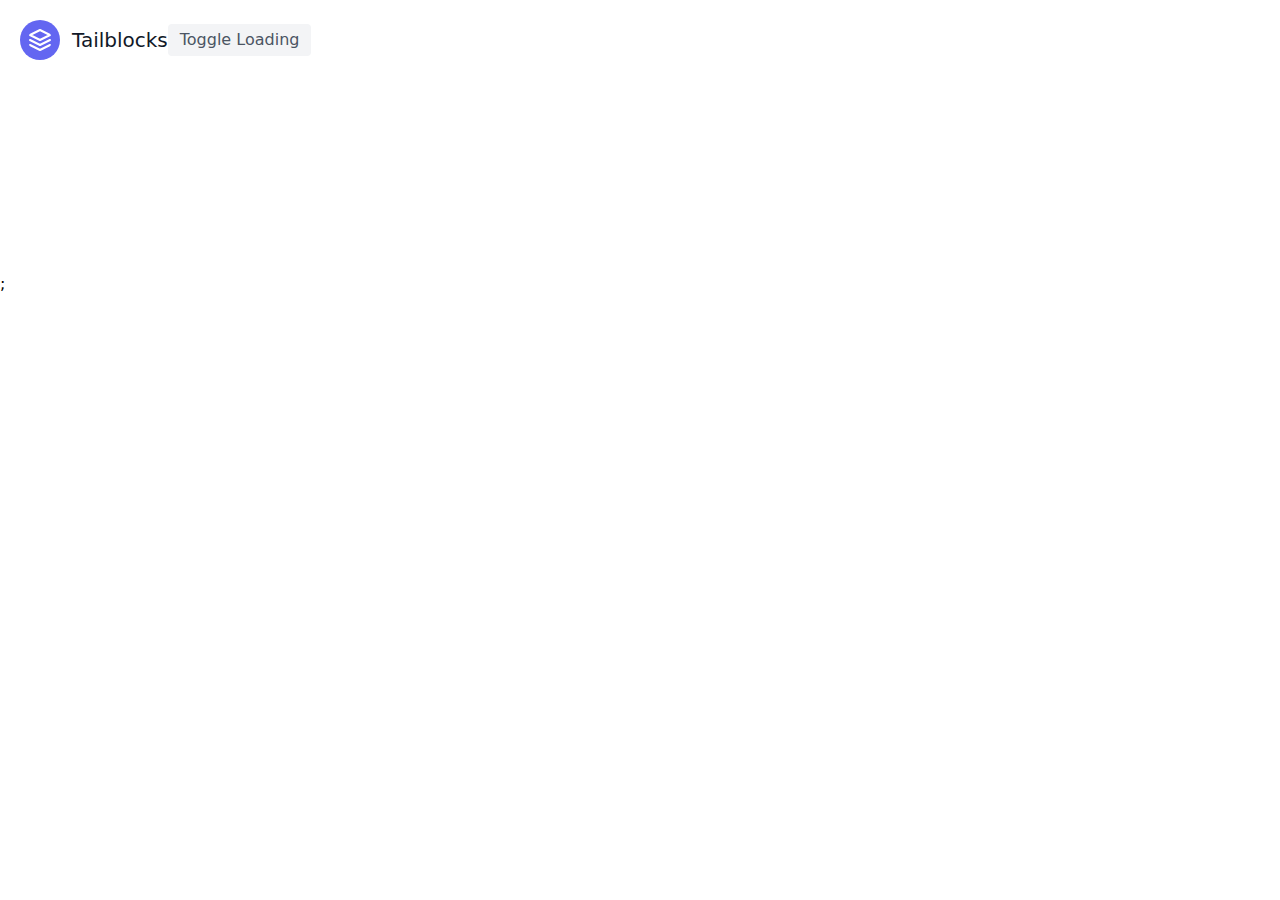
<file: index.html>
<!DOCTYPE html><html><head><meta name="viewport" content="width=device-width"/><meta charSet="utf-8"/><title>Home - Headless Ecommerce</title><meta name="next-head-count" content="3"/><link rel="preload" href="/_next/static/css/62149c0aa4fdc105.css" as="style"/><link rel="stylesheet" href="/_next/static/css/62149c0aa4fdc105.css" data-n-g=""/><noscript data-n-css=""></noscript><script defer="" nomodule="" src="/_next/static/chunks/polyfills-a40ef1678bae11e696dba45124eadd70.js"></script><script src="/_next/static/chunks/webpack-378e68e29c265886.js" defer=""></script><script src="/_next/static/chunks/framework-91d7f78b5b4003c8.js" defer=""></script><script src="/_next/static/chunks/main-208998328ec77b24.js" defer=""></script><script src="/_next/static/chunks/pages/_app-d5c36fc0dd20721e.js" defer=""></script><script src="/_next/static/chunks/764-a85851278819211f.js" defer=""></script><script src="/_next/static/chunks/947-4257ae7465812438.js" defer=""></script><script src="/_next/static/chunks/pages/index-95581406c819ed46.js" defer=""></script><script src="/_next/static/c7sIM4eqpgfKvNvuDe_sy/_buildManifest.js" defer=""></script><script src="/_next/static/c7sIM4eqpgfKvNvuDe_sy/_ssgManifest.js" defer=""></script><script src="/_next/static/c7sIM4eqpgfKvNvuDe_sy/_middlewareManifest.js" defer=""></script></head><body><div id="__next"><div style="padding-left:calc(100vw - 100%)"><header class="text-gray-600 body-font"><div class="container flex flex-col flex-wrap items-center p-5 mx-auto md:flex-row"><a class="flex items-center mb-4 font-medium text-gray-900 title-font md:mb-0"><svg xmlns="http://www.w3.org/2000/svg" fill="none" stroke="currentColor" stroke-linecap="round" stroke-linejoin="round" stroke-width="2" class="w-10 h-10 p-2 text-white bg-indigo-500 rounded-full" viewBox="0 0 24 24"><path d="M12 2L2 7l10 5 10-5-10-5zM2 17l10 5 10-5M2 12l10 5 10-5"></path></svg><span class="ml-3 text-xl">Tailblocks</span></a><button class="inline-flex items-center px-3 py-1 mt-4 text-base bg-gray-100 border-0 rounded focus:outline-none hover:bg-gray-200 md:mt-0">Toggle Loading</button></div></header><section class="text-gray-600 body-font"><div class="container px-5 py-24 mx-auto"><div class="flex flex-wrap -m-4"><div class="w-full p-4 lg:w-1/4 sm:w-1/2 skeleton"><div class="rounded cursor-pointer aspect-w-1 aspect-h-1 skeleton-blocks" href="/?handle="><img alt="Loading Image" src="[data-uri]" class="transition-opacity duration-500 opacity-0 object-cover object-center w-full h-full rounded" height="480" width="960"/></div><div class="mt-4"><div class="flex flex-col flex-1"><div class="flex justify-between"><h3 class="mb-1 text-xs tracking-widest text-gray-500 self-baseline title-font skeleton-texts">Loading Vendor</h3><span class="text-xs font-medium tracking-widest text-gray-500 self-baseline title-font skeleton-texts">$00</span></div><a class="cursor-pointer" href="/?handle="><h2 class="mb-2 text-lg font-medium text-gray-900 title-font skeleton-texts self-baseline">Loading Product Title</h2></a></div></div></div><div class="w-full p-4 lg:w-1/4 sm:w-1/2 skeleton"><div class="rounded cursor-pointer aspect-w-1 aspect-h-1 skeleton-blocks" href="/?handle="><img alt="Loading Image" src="[data-uri]" class="transition-opacity duration-500 opacity-0 object-cover object-center w-full h-full rounded" height="480" width="960"/></div><div class="mt-4"><div class="flex flex-col flex-1"><div class="flex justify-between"><h3 class="mb-1 text-xs tracking-widest text-gray-500 self-baseline title-font skeleton-texts">Loading Vendor</h3><span class="text-xs font-medium tracking-widest text-gray-500 self-baseline title-font skeleton-texts">$00</span></div><a class="cursor-pointer" href="/?handle="><h2 class="mb-2 text-lg font-medium text-gray-900 title-font skeleton-texts self-baseline">Loading Product Title</h2></a></div></div></div><div class="w-full p-4 lg:w-1/4 sm:w-1/2 skeleton"><div class="rounded cursor-pointer aspect-w-1 aspect-h-1 skeleton-blocks" href="/?handle="><img alt="Loading Image" src="[data-uri]" class="transition-opacity duration-500 opacity-0 object-cover object-center w-full h-full rounded" height="480" width="960"/></div><div class="mt-4"><div class="flex flex-col flex-1"><div class="flex justify-between"><h3 class="mb-1 text-xs tracking-widest text-gray-500 self-baseline title-font skeleton-texts">Loading Vendor</h3><span class="text-xs font-medium tracking-widest text-gray-500 self-baseline title-font skeleton-texts">$00</span></div><a class="cursor-pointer" href="/?handle="><h2 class="mb-2 text-lg font-medium text-gray-900 title-font skeleton-texts self-baseline">Loading Product Title</h2></a></div></div></div><div class="w-full p-4 lg:w-1/4 sm:w-1/2 skeleton"><div class="rounded cursor-pointer aspect-w-1 aspect-h-1 skeleton-blocks" href="/?handle="><img alt="Loading Image" src="[data-uri]" class="transition-opacity duration-500 opacity-0 object-cover object-center w-full h-full rounded" height="480" width="960"/></div><div class="mt-4"><div class="flex flex-col flex-1"><div class="flex justify-between"><h3 class="mb-1 text-xs tracking-widest text-gray-500 self-baseline title-font skeleton-texts">Loading Vendor</h3><span class="text-xs font-medium tracking-widest text-gray-500 self-baseline title-font skeleton-texts">$00</span></div><a class="cursor-pointer" href="/?handle="><h2 class="mb-2 text-lg font-medium text-gray-900 title-font skeleton-texts self-baseline">Loading Product Title</h2></a></div></div></div><div class="w-full p-4 lg:w-1/4 sm:w-1/2 skeleton"><div class="rounded cursor-pointer aspect-w-1 aspect-h-1 skeleton-blocks" href="/?handle="><img alt="Loading Image" src="[data-uri]" class="transition-opacity duration-500 opacity-0 object-cover object-center w-full h-full rounded" height="480" width="960"/></div><div class="mt-4"><div class="flex flex-col flex-1"><div class="flex justify-between"><h3 class="mb-1 text-xs tracking-widest text-gray-500 self-baseline title-font skeleton-texts">Loading Vendor</h3><span class="text-xs font-medium tracking-widest text-gray-500 self-baseline title-font skeleton-texts">$00</span></div><a class="cursor-pointer" href="/?handle="><h2 class="mb-2 text-lg font-medium text-gray-900 title-font skeleton-texts self-baseline">Loading Product Title</h2></a></div></div></div><div class="w-full p-4 lg:w-1/4 sm:w-1/2 skeleton"><div class="rounded cursor-pointer aspect-w-1 aspect-h-1 skeleton-blocks" href="/?handle="><img alt="Loading Image" src="[data-uri]" class="transition-opacity duration-500 opacity-0 object-cover object-center w-full h-full rounded" height="480" width="960"/></div><div class="mt-4"><div class="flex flex-col flex-1"><div class="flex justify-between"><h3 class="mb-1 text-xs tracking-widest text-gray-500 self-baseline title-font skeleton-texts">Loading Vendor</h3><span class="text-xs font-medium tracking-widest text-gray-500 self-baseline title-font skeleton-texts">$00</span></div><a class="cursor-pointer" href="/?handle="><h2 class="mb-2 text-lg font-medium text-gray-900 title-font skeleton-texts self-baseline">Loading Product Title</h2></a></div></div></div><div class="w-full p-4 lg:w-1/4 sm:w-1/2 skeleton"><div class="rounded cursor-pointer aspect-w-1 aspect-h-1 skeleton-blocks" href="/?handle="><img alt="Loading Image" src="[data-uri]" class="transition-opacity duration-500 opacity-0 object-cover object-center w-full h-full rounded" height="480" width="960"/></div><div class="mt-4"><div class="flex flex-col flex-1"><div class="flex justify-between"><h3 class="mb-1 text-xs tracking-widest text-gray-500 self-baseline title-font skeleton-texts">Loading Vendor</h3><span class="text-xs font-medium tracking-widest text-gray-500 self-baseline title-font skeleton-texts">$00</span></div><a class="cursor-pointer" href="/?handle="><h2 class="mb-2 text-lg font-medium text-gray-900 title-font skeleton-texts self-baseline">Loading Product Title</h2></a></div></div></div><div class="w-full p-4 lg:w-1/4 sm:w-1/2 skeleton"><div class="rounded cursor-pointer aspect-w-1 aspect-h-1 skeleton-blocks" href="/?handle="><img alt="Loading Image" src="[data-uri]" class="transition-opacity duration-500 opacity-0 object-cover object-center w-full h-full rounded" height="480" width="960"/></div><div class="mt-4"><div class="flex flex-col flex-1"><div class="flex justify-between"><h3 class="mb-1 text-xs tracking-widest text-gray-500 self-baseline title-font skeleton-texts">Loading Vendor</h3><span class="text-xs font-medium tracking-widest text-gray-500 self-baseline title-font skeleton-texts">$00</span></div><a class="cursor-pointer" href="/?handle="><h2 class="mb-2 text-lg font-medium text-gray-900 title-font skeleton-texts self-baseline">Loading Product Title</h2></a></div></div></div></div></div></section></div>;</div><script id="__NEXT_DATA__" type="application/json">{"props":{"pageProps":{}},"page":"/","query":{},"buildId":"c7sIM4eqpgfKvNvuDe_sy","nextExport":true,"autoExport":true,"isFallback":false,"scriptLoader":[]}</script></body></html>
</file>
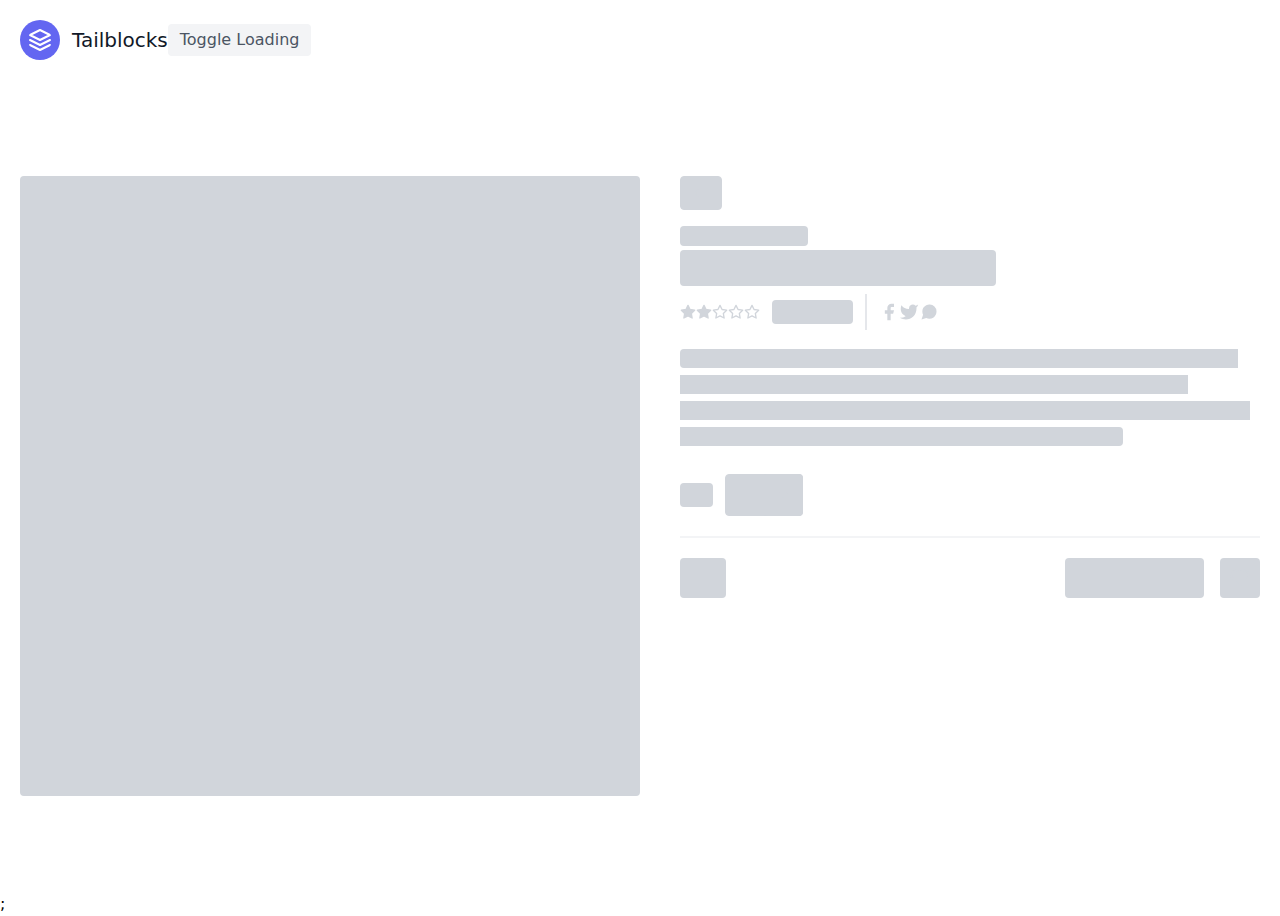
<file: product/[handle].html>
<!DOCTYPE html><html><head><meta name="viewport" content="width=device-width"/><meta charSet="utf-8"/><title>Home - Headless Ecommerce</title><meta name="next-head-count" content="3"/><link rel="preload" href="/_next/static/css/62149c0aa4fdc105.css" as="style"/><link rel="stylesheet" href="/_next/static/css/62149c0aa4fdc105.css" data-n-g=""/><noscript data-n-css=""></noscript><script defer="" nomodule="" src="/_next/static/chunks/polyfills-a40ef1678bae11e696dba45124eadd70.js"></script><script src="/_next/static/chunks/webpack-378e68e29c265886.js" defer=""></script><script src="/_next/static/chunks/framework-91d7f78b5b4003c8.js" defer=""></script><script src="/_next/static/chunks/main-208998328ec77b24.js" defer=""></script><script src="/_next/static/chunks/pages/_app-d5c36fc0dd20721e.js" defer=""></script><script src="/_next/static/chunks/764-a85851278819211f.js" defer=""></script><script src="/_next/static/chunks/947-4257ae7465812438.js" defer=""></script><script src="/_next/static/chunks/pages/product/%5Bhandle%5D-150a63db727350bc.js" defer=""></script><script src="/_next/static/c7sIM4eqpgfKvNvuDe_sy/_buildManifest.js" defer=""></script><script src="/_next/static/c7sIM4eqpgfKvNvuDe_sy/_ssgManifest.js" defer=""></script><script src="/_next/static/c7sIM4eqpgfKvNvuDe_sy/_middlewareManifest.js" defer=""></script></head><body><div id="__next"><div style="padding-left:calc(100vw - 100%)"><header class="text-gray-600 body-font"><div class="container flex flex-col flex-wrap items-center p-5 mx-auto md:flex-row"><a class="flex items-center mb-4 font-medium text-gray-900 title-font md:mb-0"><svg xmlns="http://www.w3.org/2000/svg" fill="none" stroke="currentColor" stroke-linecap="round" stroke-linejoin="round" stroke-width="2" class="w-10 h-10 p-2 text-white bg-indigo-500 rounded-full" viewBox="0 0 24 24"><path d="M12 2L2 7l10 5 10-5-10-5zM2 17l10 5 10-5M2 12l10 5 10-5"></path></svg><span class="ml-3 text-xl">Tailblocks</span></a><button class="inline-flex items-center px-3 py-1 mt-4 text-base bg-gray-100 border-0 rounded focus:outline-none hover:bg-gray-200 md:mt-0">Toggle Loading</button></div></header><section class="overflow-hidden text-gray-600 body-font skeleton"><div class="container px-5 py-12 mx-auto lg:py-24"><div class="flex flex-wrap mx-auto lg:w-full"><div class="w-full rounded lg:w-1/2"><div class="object-cover aspect-w-1 aspect-h-1 skeleton-blocks"><img alt="Loading Image" src="[data-uri]" class="transition-opacity duration-500 opacity-0 object-cover object-center w-full h-full rounded" width="960" height="480"/></div></div><div class="w-full pt-6 lg:w-1/2 lg:pl-10 lg:pb-6 lg:pt-0"><div class="relative"><button class="px-3 py-2 mb-4 text-base text-gray-600 border border-gray-300 rounded appearance-none focus:outline-none focus:ring-2 focus:ring-indigo-200 focus:border-indigo-500 skeleton-blocks"><svg fill="currentColor" class="w-4 h-4" viewBox="0 0 16 16"><path d="M15 8a.5.5 0 0 0-.5-.5H2.707l3.147-3.146a.5.5 0 1 0-.708-.708l-4 4a.5.5 0 0 0 0 .708l4 4a.5.5 0 0 0 .708-.708L2.707 8.5H14.5A.5.5 0 0 0 15 8z"></path></svg></button></div><div class="flex flex-col flex-1"><div class="flex justify-between"><h2 class="mb-1 text-sm tracking-widest text-gray-500 self-baseline title-font skeleton-texts">Loading Vendor</h2></div><a class="pointer-events-none" href="/product/"><h1 class="mb-2 text-3xl font-medium text-gray-900 title-font self-baseline skeleton-texts">Loading Product Title</h1></a></div><div class="flex mb-4"><span class="flex items-center"><svg fill="currentColor" stroke="currentColor" stroke-linecap="round" stroke-linejoin="round" stroke-width="2" class="w-4 h-4 text-indigo-500 skeleton-figures" viewBox="0 0 24 24"><path d="M12 2l3.09 6.26L22 9.27l-5 4.87 1.18 6.88L12 17.77l-6.18 3.25L7 14.14 2 9.27l6.91-1.01L12 2z"></path></svg><svg fill="currentColor" stroke="currentColor" stroke-linecap="round" stroke-linejoin="round" stroke-width="2" class="w-4 h-4 text-indigo-500 skeleton-figures" viewBox="0 0 24 24"><path d="M12 2l3.09 6.26L22 9.27l-5 4.87 1.18 6.88L12 17.77l-6.18 3.25L7 14.14 2 9.27l6.91-1.01L12 2z"></path></svg><svg fill="none" stroke="currentColor" stroke-linecap="round" stroke-linejoin="round" stroke-width="2" class="w-4 h-4 text-indigo-500 skeleton-figures" viewBox="0 0 24 24"><path d="M12 2l3.09 6.26L22 9.27l-5 4.87 1.18 6.88L12 17.77l-6.18 3.25L7 14.14 2 9.27l6.91-1.01L12 2z"></path></svg><svg fill="none" stroke="currentColor" stroke-linecap="round" stroke-linejoin="round" stroke-width="2" class="w-4 h-4 text-indigo-500 skeleton-figures" viewBox="0 0 24 24"><path d="M12 2l3.09 6.26L22 9.27l-5 4.87 1.18 6.88L12 17.77l-6.18 3.25L7 14.14 2 9.27l6.91-1.01L12 2z"></path></svg><svg fill="none" stroke="currentColor" stroke-linecap="round" stroke-linejoin="round" stroke-width="2" class="w-4 h-4 text-indigo-500 skeleton-figures" viewBox="0 0 24 24"><path d="M12 2l3.09 6.26L22 9.27l-5 4.87 1.18 6.88L12 17.77l-6.18 3.25L7 14.14 2 9.27l6.91-1.01L12 2z"></path></svg><span class="ml-3 text-gray-600 skeleton-blocks">4 Reviews</span></span><span class="flex py-2 pl-3 ml-3 border-l-2 border-gray-200 space-x-2s"><a class="text-gray-500"><svg fill="currentColor" stroke-linecap="round" stroke-linejoin="round" stroke-width="2" class="w-5 h-5 skeleton-figures" viewBox="0 0 24 24"><path d="M18 2h-3a5 5 0 00-5 5v3H7v4h3v8h4v-8h3l1-4h-4V7a1 1 0 011-1h3z"></path></svg></a><a class="text-gray-500"><svg fill="currentColor" stroke-linecap="round" stroke-linejoin="round" stroke-width="2" class="w-5 h-5 skeleton-figures" viewBox="0 0 24 24"><path d="M23 3a10.9 10.9 0 01-3.14 1.53 4.48 4.48 0 00-7.86 3v1A10.66 10.66 0 013 4s-4 9 5 13a11.64 11.64 0 01-7 2c9 5 20 0 20-11.5a4.5 4.5 0 00-.08-.83A7.72 7.72 0 0023 3z"></path></svg></a><a class="text-gray-500"><svg fill="currentColor" stroke-linecap="round" stroke-linejoin="round" stroke-width="2" class="w-5 h-5 skeleton-figures" viewBox="0 0 24 24"><path d="M21 11.5a8.38 8.38 0 01-.9 3.8 8.5 8.5 0 01-7.6 4.7 8.38 8.38 0 01-3.8-.9L3 21l1.9-5.7a8.38 8.38 0 01-.9-3.8 8.5 8.5 0 014.7-7.6 8.38 8.38 0 013.8-.9h.5a8.48 8.48 0 018 8v.5z"></path></svg></a></span></div><p class="leading-relaxed skeleton-multiline-texts">Fam locavore kickstarter distillery. Mixtape chillwave tumeric sriracha taximy chia microdosing tilde DIY. XOXO fam indxgo juiceramps cornhole raw denim forage brooklyn. Everyday carry +1 seitan poutine tumeric. Gastropub blue bottle austin listicle pour-over.</p><div class="flex items-center pb-5 mt-6 mb-5 border-b-2 border-gray-100"><div class="flex items-center"><span class="mr-3 skeleton-blocks">Size</span><div class="relative"><select class="py-2 pl-3 pr-10 text-base border border-gray-300 rounded appearance-none focus:outline-none focus:ring-2 focus:ring-indigo-200 focus:border-indigo-500 skeleton-blocks"><option>SM</option><option>M</option><option>L</option><option>XL</option></select><span class="absolute top-0 right-0 flex items-center justify-center w-10 h-full text-center text-gray-600 pointer-events-none skeleton-blocks"><svg fill="none" stroke="currentColor" stroke-linecap="round" stroke-linejoin="round" stroke-width="2" class="w-4 h-4" viewBox="0 0 24 24"><path d="M6 9l6 6 6-6"></path></svg></span></div></div></div><div class="flex"><span class="text-2xl font-medium text-gray-900 title-font skeleton-blocks">$00</span><button class="flex px-6 py-2 ml-auto text-white bg-indigo-500 border-0 rounded focus:outline-none hover:bg-indigo-600 skeleton-blocks ">Add to Cart</button><button class="inline-flex items-center justify-center w-10 h-10 p-0 ml-4 text-gray-500 bg-gray-200 border-0 rounded-full skeleton-blocks"><svg fill="currentColor" stroke="currentColor" stroke-linecap="round" stroke-linejoin="round" stroke-width="2" class="w-5 h-5" viewBox="0 0 24 24"><path d="M20.84 4.61a5.5 5.5 0 00-7.78 0L12 5.67l-1.06-1.06a5.5 5.5 0 00-7.78 7.78l1.06 1.06L12 21.23l7.78-7.78 1.06-1.06a5.5 5.5 0 000-7.78z"></path></svg></button></div></div></div></div></section></div>;</div><script id="__NEXT_DATA__" type="application/json">{"props":{"pageProps":{}},"page":"/product/[handle]","query":{},"buildId":"c7sIM4eqpgfKvNvuDe_sy","nextExport":true,"autoExport":true,"isFallback":false,"scriptLoader":[]}</script></body></html>
</file>
<file: _next/static/css/62149c0aa4fdc105.css>
/*! tailwindcss v2.2.19 | MIT License | https://tailwindcss.com */

/*! modern-normalize v1.1.0 | MIT License | https://github.com/sindresorhus/modern-normalize */html{tab-size:4;line-height:1.15;-webkit-text-size-adjust:100%}body{margin:0;font-family:system-ui,-apple-system,Segoe UI,Roboto,Helvetica,Arial,sans-serif,Apple Color Emoji,Segoe UI Emoji}hr{height:0;color:inherit}abbr[title]{-webkit-text-decoration:underline dotted;text-decoration:underline dotted}b,strong{font-weight:bolder}code,kbd,pre,samp{font-family:ui-monospace,SFMono-Regular,Consolas,Liberation Mono,Menlo,monospace;font-size:1em}small{font-size:80%}sub,sup{font-size:75%;line-height:0;position:relative;vertical-align:baseline}sub{bottom:-.25em}sup{top:-.5em}table{text-indent:0;border-color:inherit}button,input,optgroup,select,textarea{font-family:inherit;font-size:100%;line-height:1.15;margin:0}button,select{text-transform:none}[type=button],button{-webkit-appearance:button}legend{padding:0}progress{vertical-align:baseline}summary{display:list-item}blockquote,dd,dl,figure,h1,h2,h3,h4,h5,h6,hr,p,pre{margin:0}button{background-color:transparent;background-image:none}fieldset,ol,ul{margin:0;padding:0}ol,ul{list-style:none}html{font-family:ui-sans-serif,system-ui,-apple-system,BlinkMacSystemFont,Segoe UI,Roboto,Helvetica Neue,Arial,Noto Sans,sans-serif,Apple Color Emoji,Segoe UI Emoji,Segoe UI Symbol,Noto Color Emoji;line-height:1.5}body{font-family:inherit;line-height:inherit}*,:after,:before{box-sizing:border-box;border:0 solid}hr{border-top-width:1px}img{border-style:solid}textarea{resize:vertical}input::placeholder,textarea::placeholder{opacity:1;color:#9ca3af}[role=button],button{cursor:pointer}table{border-collapse:collapse}h1,h2,h3,h4,h5,h6{font-size:inherit;font-weight:inherit}a{color:inherit;text-decoration:inherit}button,input,optgroup,select,textarea{padding:0;line-height:inherit;color:inherit}code,kbd,pre,samp{font-family:ui-monospace,SFMono-Regular,Menlo,Monaco,Consolas,Liberation Mono,Courier New,monospace}audio,canvas,embed,iframe,img,object,svg,video{display:block;vertical-align:middle}img,video{max-width:100%;height:auto}*,:after,:before{--tw-border-opacity:1;border-color:rgba(229,231,235,var(--tw-border-opacity))}.container{width:100%}@media (min-width:640px){.container{max-width:640px}}@media (min-width:768px){.container{max-width:768px}}@media (min-width:1024px){.container{max-width:1024px}}@media (min-width:1280px){.container{max-width:1280px}}@media (min-width:1536px){.container{max-width:1536px}}.aspect-w-1{position:relative;padding-bottom:calc(var(--tw-aspect-h) / var(--tw-aspect-w) * 100%)}.aspect-w-1>*{position:absolute;height:100%;width:100%;top:0;right:0;bottom:0;left:0}.aspect-w-1{--tw-aspect-w:1}.aspect-h-1{--tw-aspect-h:1}.sr-only{position:absolute;width:1px;height:1px;padding:0;margin:-1px;overflow:hidden;clip:rect(0,0,0,0);white-space:nowrap;border-width:0}.pointer-events-none{pointer-events:none}.fixed{position:fixed}.absolute{position:absolute}.relative{position:relative}.inset-0{right:0;left:0}.inset-0,.inset-y-0{top:0;bottom:0}.top-0{top:0}.right-0{right:0}.m-auto{margin:auto}.-m-2{margin:-.5rem}.-m-4{margin:-1rem}.mx-auto{margin-left:auto;margin-right:auto}.-my-6{margin-top:-1.5rem;margin-bottom:-1.5rem}.mt-0{margin-top:0}.mt-1{margin-top:.25rem}.mt-4{margin-top:1rem}.mt-6{margin-top:1.5rem}.mt-8{margin-top:2rem}.mt-0\.5{margin-top:.125rem}.mr-3{margin-right:.75rem}.mb-1{margin-bottom:.25rem}.mb-2{margin-bottom:.5rem}.mb-4{margin-bottom:1rem}.mb-5{margin-bottom:1.25rem}.ml-3{margin-left:.75rem}.ml-4{margin-left:1rem}.ml-auto{margin-left:auto}.block{display:block}.flex{display:flex}.inline-flex{display:inline-flex}.table{display:table}.flow-root{display:flow-root}.h-4{height:1rem}.h-5{height:1.25rem}.h-6{height:1.5rem}.h-7{height:1.75rem}.h-8{height:2rem}.h-10{height:2.5rem}.h-28{height:7rem}.h-full{height:100%}.w-4{width:1rem}.w-5{width:1.25rem}.w-6{width:1.5rem}.w-8{width:2rem}.w-10{width:2.5rem}.w-28{width:7rem}.w-full{width:100%}.w-screen{width:100vw}.max-w-md{max-width:28rem}.max-w-full{max-width:100%}.flex-1{flex:1 1 0%}.flex-shrink-0{flex-shrink:0}.transform{--tw-translate-x:0;--tw-translate-y:0;--tw-rotate:0;--tw-skew-x:0;--tw-skew-y:0;--tw-scale-x:1;--tw-scale-y:1;transform:translateX(var(--tw-translate-x)) translateY(var(--tw-translate-y)) rotate(var(--tw-rotate)) skewX(var(--tw-skew-x)) skewY(var(--tw-skew-y)) scaleX(var(--tw-scale-x)) scaleY(var(--tw-scale-y))}.translate-x-0{--tw-translate-x:0px}.translate-x-full{--tw-translate-x:100%}@keyframes spin{to{transform:rotate(1turn)}}@keyframes ping{75%,to{transform:scale(2);opacity:0}}@keyframes pulse{50%{opacity:.5}}@keyframes bounce{0%,to{transform:translateY(-25%);animation-timing-function:cubic-bezier(.8,0,1,1)}50%{transform:none;animation-timing-function:cubic-bezier(0,0,.2,1)}}.cursor-pointer{cursor:pointer}.appearance-none{-webkit-appearance:none;appearance:none}.flex-row{flex-direction:row}.flex-col{flex-direction:column}.flex-wrap{flex-wrap:wrap}.items-start{align-items:flex-start}.items-center{align-items:center}.justify-center{justify-content:center}.justify-between{justify-content:space-between}.divide-y>:not([hidden])~:not([hidden]){--tw-divide-y-reverse:0;border-top-width:calc(1px * calc(1 - var(--tw-divide-y-reverse)));border-bottom-width:calc(1px * var(--tw-divide-y-reverse))}.divide-gray-200>:not([hidden])~:not([hidden]){--tw-divide-opacity:1;border-color:rgba(229,231,235,var(--tw-divide-opacity))}.self-baseline{align-self:baseline}.overflow-hidden{overflow:hidden}.overflow-y-auto{overflow-y:auto}.overflow-y-scroll{overflow-y:scroll}.rounded-none{border-radius:0}.rounded{border-radius:.25rem}.rounded-md{border-radius:.375rem}.rounded-full{border-radius:9999px}.rounded-r{border-top-right-radius:.25rem;border-bottom-right-radius:.25rem}.rounded-l{border-top-left-radius:.25rem;border-bottom-left-radius:.25rem}.border-0{border-width:0}.border{border-width:1px}.border-t{border-top-width:1px}.border-b-2{border-bottom-width:2px}.border-l-2{border-left-width:2px}.border-transparent{border-color:transparent}.border-gray-100{--tw-border-opacity:1;border-color:rgba(243,244,246,var(--tw-border-opacity))}.border-gray-200{--tw-border-opacity:1;border-color:rgba(229,231,235,var(--tw-border-opacity))}.border-gray-300{--tw-border-opacity:1;border-color:rgba(209,213,219,var(--tw-border-opacity))}.focus\:border-indigo-500:focus{--tw-border-opacity:1;border-color:rgba(99,102,241,var(--tw-border-opacity))}.bg-white{--tw-bg-opacity:1;background-color:rgba(255,255,255,var(--tw-bg-opacity))}.bg-gray-100{--tw-bg-opacity:1;background-color:rgba(243,244,246,var(--tw-bg-opacity))}.bg-gray-200{--tw-bg-opacity:1;background-color:rgba(229,231,235,var(--tw-bg-opacity))}.bg-gray-500{--tw-bg-opacity:1;background-color:rgba(107,114,128,var(--tw-bg-opacity))}.bg-indigo-500{--tw-bg-opacity:1;background-color:rgba(99,102,241,var(--tw-bg-opacity))}.bg-indigo-600{--tw-bg-opacity:1;background-color:rgba(79,70,229,var(--tw-bg-opacity))}.hover\:bg-gray-200:hover{--tw-bg-opacity:1;background-color:rgba(229,231,235,var(--tw-bg-opacity))}.hover\:bg-indigo-600:hover{--tw-bg-opacity:1;background-color:rgba(79,70,229,var(--tw-bg-opacity))}.active\:bg-indigo-700:active,.hover\:bg-indigo-700:hover{--tw-bg-opacity:1;background-color:rgba(67,56,202,var(--tw-bg-opacity))}.bg-opacity-75{--tw-bg-opacity:0.75}.object-cover{object-fit:cover}.object-center{object-position:center}.p-0{padding:0}.p-2{padding:.5rem}.p-4{padding:1rem}.p-5{padding:1.25rem}.px-3{padding-left:.75rem;padding-right:.75rem}.px-4{padding-left:1rem;padding-right:1rem}.px-5{padding-left:1.25rem;padding-right:1.25rem}.px-6{padding-left:1.5rem;padding-right:1.5rem}.py-1{padding-top:.25rem;padding-bottom:.25rem}.py-2{padding-top:.5rem;padding-bottom:.5rem}.py-3{padding-top:.75rem;padding-bottom:.75rem}.py-6{padding-top:1.5rem;padding-bottom:1.5rem}.py-12{padding-top:3rem;padding-bottom:3rem}.py-24{padding-top:6rem;padding-bottom:6rem}.pt-6{padding-top:1.5rem}.pr-10{padding-right:2.5rem}.pb-5{padding-bottom:1.25rem}.pl-3{padding-left:.75rem}.pl-10{padding-left:2.5rem}.text-center{text-align:center}.text-xs{font-size:.75rem;line-height:1rem}.text-sm{font-size:.875rem;line-height:1.25rem}.text-base{font-size:1rem;line-height:1.5rem}.text-lg{font-size:1.125rem}.text-lg,.text-xl{line-height:1.75rem}.text-xl{font-size:1.25rem}.text-2xl{font-size:1.5rem;line-height:2rem}.text-3xl{font-size:1.875rem;line-height:2.25rem}.font-thin{font-weight:100}.font-medium{font-weight:500}.font-semibold{font-weight:600}.leading-3{line-height:.75rem}.leading-relaxed{line-height:1.625}.tracking-widest{letter-spacing:.1em}.text-white{--tw-text-opacity:1;color:rgba(255,255,255,var(--tw-text-opacity))}.text-gray-400{--tw-text-opacity:1;color:rgba(156,163,175,var(--tw-text-opacity))}.text-gray-500{--tw-text-opacity:1;color:rgba(107,114,128,var(--tw-text-opacity))}.text-gray-600{--tw-text-opacity:1;color:rgba(75,85,99,var(--tw-text-opacity))}.text-gray-900{--tw-text-opacity:1;color:rgba(17,24,39,var(--tw-text-opacity))}.text-indigo-500{--tw-text-opacity:1;color:rgba(99,102,241,var(--tw-text-opacity))}.text-indigo-600{--tw-text-opacity:1;color:rgba(79,70,229,var(--tw-text-opacity))}.hover\:text-gray-500:hover{--tw-text-opacity:1;color:rgba(107,114,128,var(--tw-text-opacity))}.hover\:text-indigo-500:hover{--tw-text-opacity:1;color:rgba(99,102,241,var(--tw-text-opacity))}.opacity-0{opacity:0}.opacity-100{opacity:1}*,:after,:before{--tw-shadow:0 0 #0000}.shadow-sm{--tw-shadow:0 1px 2px 0 rgba(0,0,0,0.05)}.shadow-sm,.shadow-xl{box-shadow:var(--tw-ring-offset-shadow,0 0 #0000),var(--tw-ring-shadow,0 0 #0000),var(--tw-shadow)}.shadow-xl{--tw-shadow:0 20px 25px -5px rgba(0,0,0,0.1),0 10px 10px -5px rgba(0,0,0,0.04)}.focus\:outline-none:focus,.outline-none{outline:2px solid transparent;outline-offset:2px}*,:after,:before{--tw-ring-inset:var(--tw-empty,/*!*/ /*!*/);--tw-ring-offset-width:0px;--tw-ring-offset-color:#fff;--tw-ring-color:rgba(59,130,246,0.5);--tw-ring-offset-shadow:0 0 #0000;--tw-ring-shadow:0 0 #0000}.focus\:ring-2:focus{--tw-ring-offset-shadow:var(--tw-ring-inset) 0 0 0 var(--tw-ring-offset-width) var(--tw-ring-offset-color);--tw-ring-shadow:var(--tw-ring-inset) 0 0 0 calc(2px + var(--tw-ring-offset-width)) var(--tw-ring-color);box-shadow:var(--tw-ring-offset-shadow),var(--tw-ring-shadow),var(--tw-shadow,0 0 #0000)}.focus\:ring-indigo-200:focus{--tw-ring-opacity:1;--tw-ring-color:rgba(199,210,254,var(--tw-ring-opacity))}.transition{transition-property:background-color,border-color,color,fill,stroke,opacity,box-shadow,transform,filter,-webkit-backdrop-filter;transition-property:background-color,border-color,color,fill,stroke,opacity,box-shadow,transform,filter,backdrop-filter;transition-property:background-color,border-color,color,fill,stroke,opacity,box-shadow,transform,filter,backdrop-filter,-webkit-backdrop-filter;transition-timing-function:cubic-bezier(.4,0,.2,1);transition-duration:.15s}.transition-opacity{transition-property:opacity;transition-timing-function:cubic-bezier(.4,0,.2,1);transition-duration:.15s}.duration-500{transition-duration:.5s}.ease-in-out{transition-timing-function:cubic-bezier(.4,0,.2,1)}@media (min-width:640px){.sm\:w-1\/2{width:50%}.sm\:px-6{padding-left:1.5rem;padding-right:1.5rem}}@media (min-width:768px){.md\:mt-0{margin-top:0}.md\:mb-0{margin-bottom:0}.md\:flex-row{flex-direction:row}}@media (min-width:1024px){.lg\:w-1\/2{width:50%}.lg\:w-1\/4{width:25%}.lg\:w-full{width:100%}.lg\:py-24{padding-top:6rem;padding-bottom:6rem}.lg\:pt-0{padding-top:0}.lg\:pb-6{padding-bottom:1.5rem}.lg\:pl-10{padding-left:2.5rem}}.skeleton{-webkit-animation:pulse 2s cubic-bezier(.4,0,.6,1) infinite;animation:pulse 2s cubic-bezier(.4,0,.6,1) infinite}.skeleton .skeleton-figures{--tw-text-opacity:1;color:rgba(209,213,219,var(--tw-text-opacity))}.skeleton .skeleton-blocks,.skeleton .skeleton-texts{border-radius:.25rem;-webkit-user-select:none;-moz-user-select:none;-ms-user-select:none;user-select:none;pointer-events:none;--tw-bg-opacity:1;background-color:rgba(209,213,219,var(--tw-bg-opacity));--tw-text-opacity:1;color:rgba(209,213,219,var(--tw-text-opacity))}.skeleton .skeleton-texts{display:inline-block}.skeleton .skeleton-multiline-texts{display:inline;border-radius:.25rem;-webkit-user-select:none;-moz-user-select:none;-ms-user-select:none;user-select:none;pointer-events:none;--tw-bg-opacity:1;background-color:rgba(209,213,219,var(--tw-bg-opacity));--tw-text-opacity:1;color:rgba(209,213,219,var(--tw-text-opacity))}input[type=number]::-webkit-inner-spin-button,input[type=number]::-webkit-outer-spin-button{-webkit-appearance:none;margin:0}
</file>
